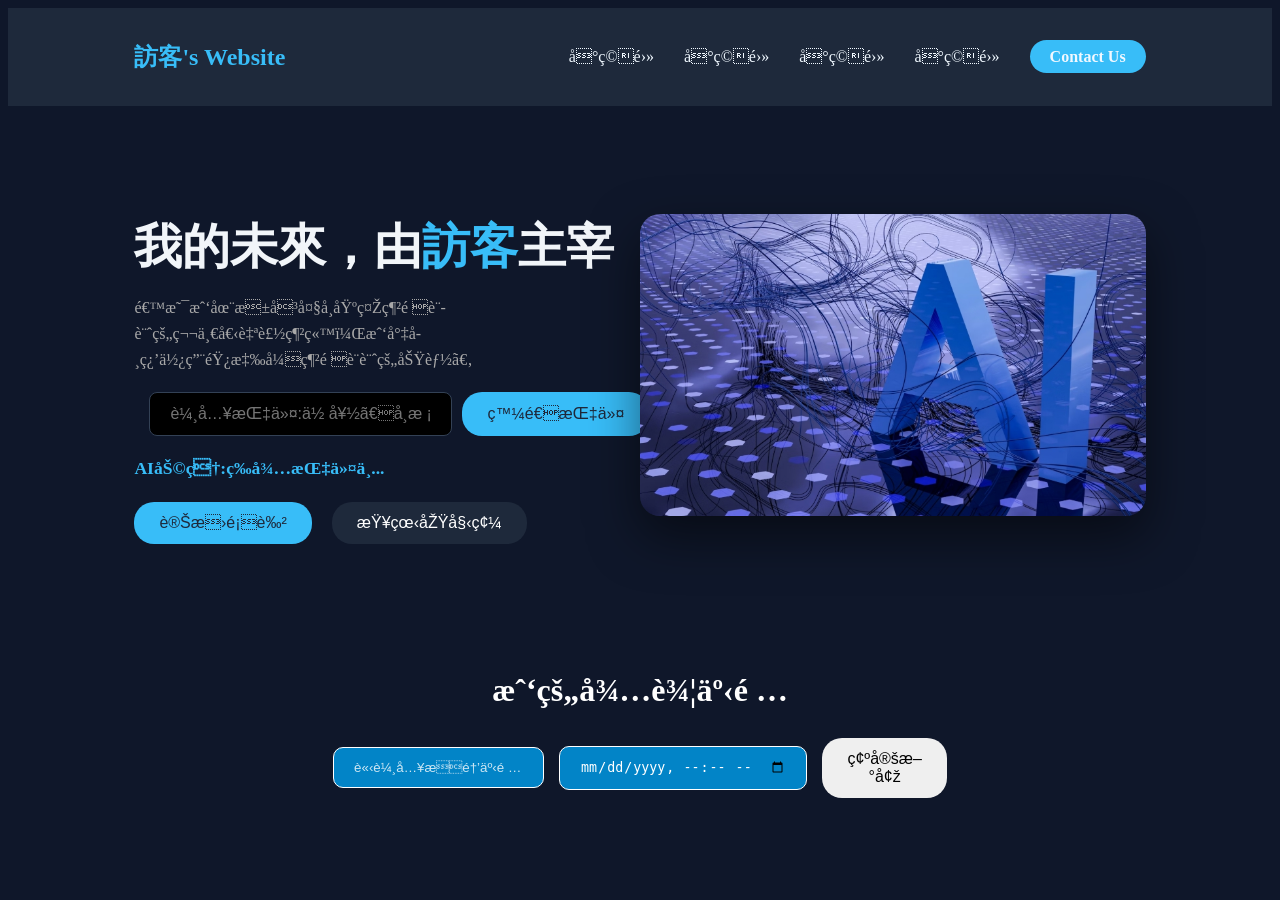
<file: index.html>
<!DOCTYPE html>
    <head>
        <title>響應式網頁設計佈局練習</title>
         <link rel="stylesheet" href="style.css">
    </head>
    <body>
        <nav class="navbar">
            <div class="logo" id="main-logo">11152225 吳培毓</div>
            <ul class="nav-link">
                <li><a href="https://www.tsmc.com/chinese">台積電</a></li>
                <li><a href="#">台積電</a></li>
                <li><a href="#">台積電</a></li>
                <li><a href="#">台積電</a></li>
                <li><a href="#" class="btn-chat">Contact Us</a></li>
            </ul>
        </nav>

        <header class="hero">
            <div class="hero-content">
                <h1 id="hero-title">我的未來，由<span class="highlight">Oliver</span>主宰</h1>
                <p>這是我在東吳大學基礎網頁設計的第一個自製網站，我將學習使用響應式網頁設計的功能。</p>
                
                <div class="chat-box">
                    <input type="'text" id="user-input" placeholder="輸入指令:你好、學校、功能、幫我新增...">
                    <button id="send-btn" class="btn-primary">發送指令</button> 
                </div>
                <p id="ai-response">AI助理:等待指令中...</p>
                
                <div class="hero-buttons">
                    <button class="btn-primary" onclick="changeColor()">變換顏色</button>
                    <button class="btn-secondary">查看原始碼</button>
                </div>
            </div>

            <div class="hero-image">
                <img src="AI.jpg.jpeg">
            </div>
        </header>
    <div class="todo-container">
        <h1>我的待辦事項</h1>

        <meta charset="UTF-8">
        <title>代辦事項實作</title>
        <script src="todo.js"></script>
        <link rel="stylesheet" href="todo.css">

        <div class="todo-input-group">
            <input type="text" id="todo-input" placeholder="請輸入提醒事項">
            <input type="datetime-local" id="todo-time">
            <button onclick="addTodo()">確定新增</button>
        </div>

        <ul id="todo-list"></ul>
    </div>


     <script src="java.js"></script>
     <script>(function(){if(!window.chatbase||window.chatbase("getState")!=="initialized"){window.chatbase=(...arguments)=>{if(!window.chatbase.q){window.chatbase.q=[]}window.chatbase.q.push(arguments)};window.chatbase=new Proxy(window.chatbase,{get(target,prop){if(prop==="q"){return target.q}return(...args)=>target(prop,...args)}})}const onLoad=function(){const script=document.createElement("script");script.src="https://www.chatbase.co/embed.min.js";script.id="abfLw0w9PgUUXwkrx2fI0";script.domain="www.chatbase.co";document.body.appendChild(script)};if(document.readyState==="complete"){onLoad()}else{window.addEventListener("load",onLoad)}})();
</script>

</html>
</file>
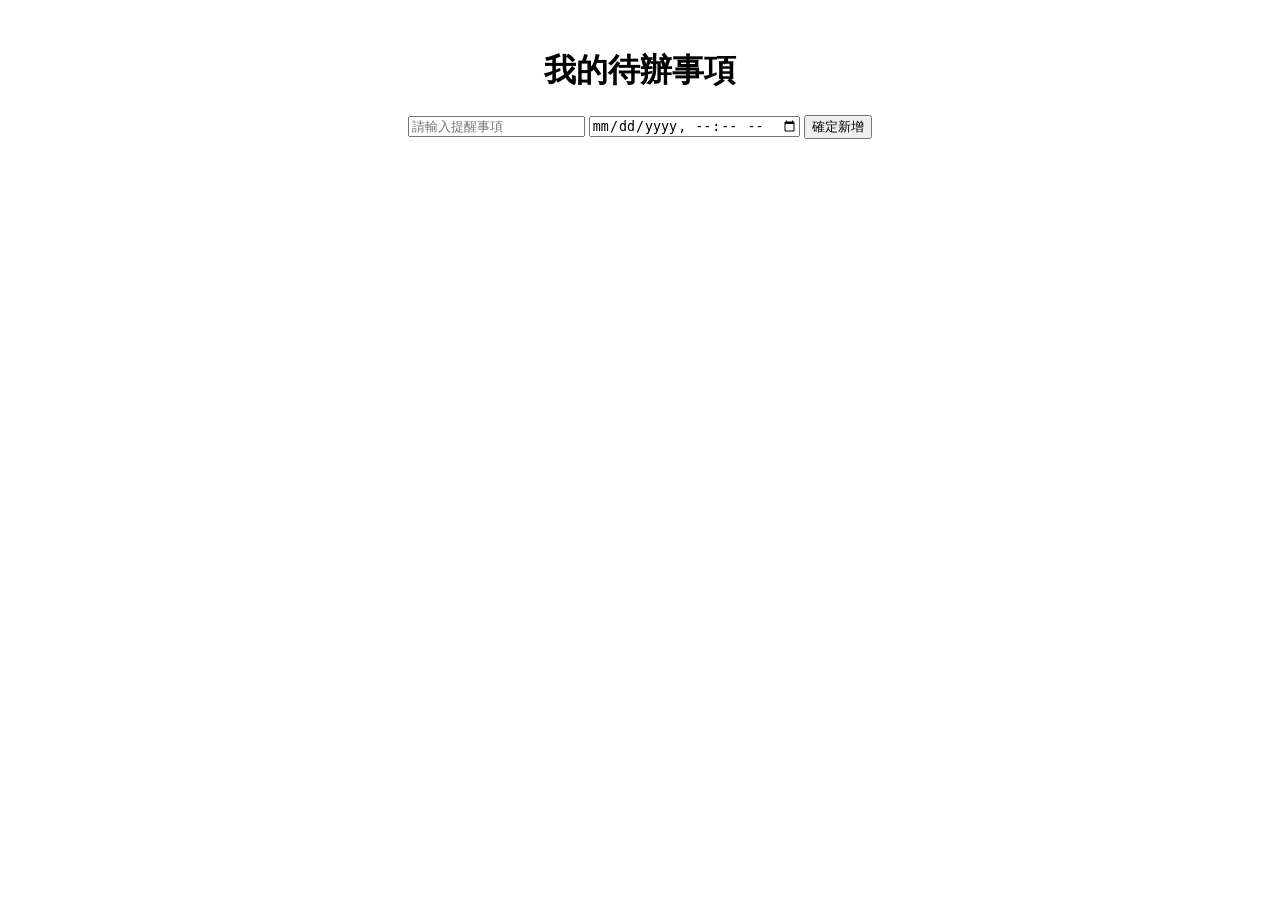
<file: todolist.html>
<DOCTYPE html>
<html lang="zh">

<head>

<meta charset="UTF-8">

<title>代辦事項實作</title>

<script src="todo.js"></script>

<link rel="stylesheet" href="todo.css">

</head>

<body>

<div class="todo-container">
    <h1>我的待辦事項</h1>
    <input type="text" id="todo-input" placeholder="請輸入提醒事項">
    <input type="datetime-local" id="todo-time">
    <button onclick="addTodo()">確定新增</button>
    <u1 id="todo-list"></u1>
</div>
    
</body>
</html>
</file>
<file: style.css>
body {
    font-family: 'Noto Sans TC', 'sans-serif';
    line-height: 1.6;
    background-color: #0f172a;
    color: #f1f5f9;
}

.navbar{
    display: flex;
    justify-content: space-between;
    align-items: center;
    padding: 20px 10%;
    background-color: #1e293b;
    position: sticky;
    top: 0
}

.logo{
    font-size: 1.5rem;
    font-weight: bold;
    color: #38bdf8;
}

.nav-link{
    display: flex;
    list-style: none;
    gap: 30px;
}

.nav-link a {
    text-decoration: none;
    color: aliceblue;
    transition: 0.3s;
}

.nav-link a:hover{
    color: #38bdf8;
}

.btn-chat{
    background-color: #38bdf8;
    color: #0f172a;
    padding: 8px 20px;
    border-radius: 20px;
    font-weight: bold;
}

.hero{
    display: flex; 
    align-items: center;
    justify-content: space-between;
    padding: 80px 10%;
}

.hero-content{
    flex:1;
}

.hero-content h1{
    font-size: 3rem;
    margin-bottom: 20px;
    line-height: 1.2;
}

.highlight{
    color: aqua;
}

.hero-content p{
    font-size: 1rem;
    color: darkgray;
    margin-bottom: 20px;
    line-height: 1.6;
    max-width: 500px;
}

.hero-buttons{
    display: flex;
    gap: 20px; 
}

button{
    padding: 12px 25px;
    font-size: 1rem;
    border-radius: 20px;
    cursor: pointer;
    transition: 0.3s;
    border: none;
}

.btn-primary{
    background-color: #38bdf8;
    color: #1e293b;
}

.btn-secondary{
    background-color: #1e293b;
    color: white;
}
button:hover{opacity: 0.5;}

.hero-image{
    flex: 1;
    display:flex ;

}

.hero-image img{
    max-width: 100%;
    border-radius: 20px;
    box-shadow: 0 20px 50px rgba(0, 0, 0, 0.5);
}

.chat-box{
    display: flex;
    gap: 10px;
    margin: 15px;
    width: 100%;
    max-width: 500px;
}

#user-input{
    flex: 1;
    padding: 12px 20px;
    border-radius: 8px;
    border: 1px solid #334155;
    background-color: black;
    color: #f1f5f9;
    font-size: 1rem;
    outline: none;
    transition: 0.3s;
}

#user-input:focus{
    border-color: #38bdf8;
    box-shadow: 0 0 0 2px rgba(56,189,248,0.2);
}

#ai-response{
    font-size: 1.1rem;
    color: #38bdf8;
    font-weight: bold;
    min-width: 1.6rem;
}


@media (max-width:800px){
    .navbar{
        padding: 15px 5%;
    }
    
    .nav-link{
        display: none;
    }

    .hero{
        flex-direction: column;
        text-align: center;
        padding: 40px 5%;
    }

    .hero-content h1{
        font-size: 2rem;
    }

    .hero-buttons{
        justify-content: center;
    }

    .hero-image{
        max-width: 100%;
        height: auto;
        display: block;
        margin-top: 40px;
    }
}

body{
    transition: background-color 0.5s, color 2s;
}

/*淺色主題*/
body.theme-light{
    background-color: #f8fafc;
    color: #0f172a;
}

body.theme-light .navbar {
    background-color: #e2e8f8;
}

body.theme-light .logo {
    color: #0284c7;
}

body.theme-light .nav-link a{
    color: #475569;
}

/*駭客主題*/
body.theme-matrix {
    background-color: #000000;
    color: #00ff00; /*矩陣綠*/
}

body.theme-matrix .navbar {
    background-color: #111111;
}

body.theme-matrix .logo, body.theme-matrix .highlight {
    color: #00ff00;
}

body.theme-matrix .nav-link a{
    color: #00aa00;
}

/*todolist*/
.todo-container {
    max-width: 800px;
    margin: 50px auto;
    padding: 20px;
    text-align: center;
    clear: both;
    color: white;
}

.todo-input-group{
    display: flex;
    gap: 15px;
    justify-content: center;
    align-items: center;
    margin-bottom: 25px;
    width: 100%;
    color: white;
}

.todo-input-group input {
    flex: 1; /* 讓它們均分剩餘空間 */
    margin: 0;
    border-radius: 10px; /* 圓角效果 */
    border: 1px solid;
    padding: 12px 20px;
    outline: none;
    color: white;
    background-color: #0284c7;
}

.todo-input-group input::placeholder {
    color: rgba(255, 255, 255, 0.8); /* 白色帶點透明度，比較好看 */
}


.todo-item {
    display: flex;
    justify-content: space-between;
    align-items: center;
    margin-top: 10px;
    padding: 10px;
    border: 1px solid #ddd;
    color: #000000;
    background-color: #f9f9f9;
}

.completed {
    text-decoration: line-through;
    color: #000000;
}
</file>
<file: todo.css>
.todo-container {
    max-width: 600px;
    margin: auto;
    padding: 20px;
    text-align: center;
}

.todo-item {
    display: flex;
    justify-content: space-between;
    align-items: center;
    margin-top: 10px;
    padding: 10px;
    border: 1px solid #ddd;
    background-color: #f9f9f9;
}

.completed {
    text-decoration: line-through;
    color: #ccc;
}
</file>
